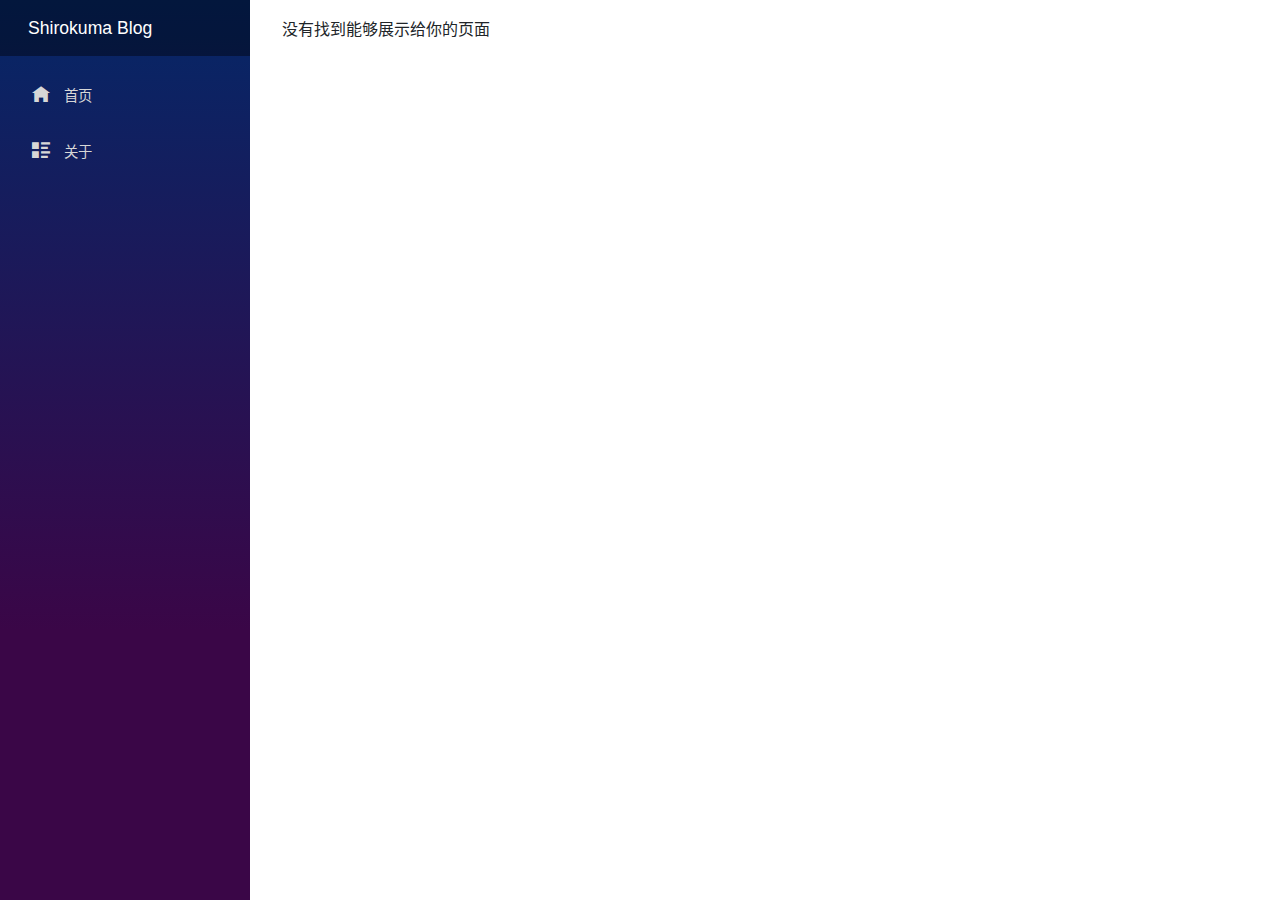
<file: index.html>
<!DOCTYPE html>
<html lang="zh-cn">

<head>
    <meta charset="utf-8" />
    <meta name="viewport" content="width=device-width, initial-scale=1.0, maximum-scale=1.0, user-scalable=no" />
    <title>白熊的博客</title>
    <base href="/" />
    <link href="css/bootstrap/bootstrap.min.css" rel="stylesheet" />
    <link href="css/app.css" rel="stylesheet" />
    <link href="ShirokumaBlog.styles.css" rel="stylesheet" />
</head>

<body>
    <div id="app">正在读取中...</div>

    <div id="blazor-error-ui">
        发生了未经处理的错误
        <a href="" class="reload">重新载入</a>
        <a class="dismiss">🗙</a>
    </div>
    <script src="_framework/blazor.webassembly.js"></script>
</body>

</html>
</file>
<file: ShirokumaBlog.styles.css>
/* /Shared/Components/MarkdownRender.razor.rz.scp.css */

/* 外框样式 */
.markdown[b-j853vg6ex8] {
    padding: 10px;
    /*border-width: 2px;
    border-style: solid;
    border-color: #D0D0D0;*/
}

/* 基本样式 */
.markdown[b-j853vg6ex8]  table {
    width: 100%; /*表格宽度*/
    max-width: 65em; /*表格最大宽度，避免表格过宽*/
    border: 1px solid #dedede; /*表格外边框设置*/
    margin: 15px auto; /*外边距*/
    border-collapse: collapse; /*使用单一线条的边框*/
    empty-cells: show; /*单元格无内容依旧绘制边框*/
}


.markdown[b-j853vg6ex8]  table th, .markdown[b-j853vg6ex8]  table td {
    height: 35px; /*统一每一行的默认高度*/
    border: 1px solid #dedede; /*内部边框样式*/
    padding: 0 10px; /*内边距*/
}

/* 表头样式 */
.markdown[b-j853vg6ex8]  table th {
    font-weight: bold; /*加粗*/
    text-align: center !important; /*内容居中，加上 !important 避免被 Markdown 样式覆盖*/
    background: rgba(158,188,226,0.2); /*背景色*/
}

/* 隔行变色 */
.markdown[b-j853vg6ex8]  table tbody tr:nth-child(2n) {
    background: rgba(158,188,226,0.12);
}

/* 悬浮变色 */
.markdown[b-j853vg6ex8]  table tbody tr:hover {
    background: #efefef;
}
/* /Shared/MainLayout.razor.rz.scp.css */
.page[b-hv1jzraxp7] {
    position: relative;
    display: flex;
    flex-direction: column;
}

main[b-hv1jzraxp7] {
    flex: 1;
}

.sidebar[b-hv1jzraxp7] {
    background-image: linear-gradient(180deg, rgb(5, 39, 103) 0%, #3a0647 70%);
}

.top-row[b-hv1jzraxp7] {
    background-color: #f7f7f7;
    border-bottom: 1px solid #d6d5d5;
    justify-content: flex-end;
    height: 3.5rem;
    display: flex;
    align-items: center;
}

    .top-row[b-hv1jzraxp7]  a, .top-row[b-hv1jzraxp7]  .btn-link {
        white-space: nowrap;
        margin-left: 1.5rem;
        text-decoration: none;
    }

    .top-row[b-hv1jzraxp7]  a:hover, .top-row[b-hv1jzraxp7]  .btn-link:hover {
        text-decoration: underline;
    }

    .top-row[b-hv1jzraxp7]  a:first-child {
        overflow: hidden;
        text-overflow: ellipsis;
    }

@media (max-width: 640.98px) {
    .top-row:not(.auth)[b-hv1jzraxp7] {
        display: none;
    }

    .top-row.auth[b-hv1jzraxp7] {
        justify-content: space-between;
    }

    .top-row[b-hv1jzraxp7]  a, .top-row[b-hv1jzraxp7]  .btn-link {
        margin-left: 0;
    }
}

@media (min-width: 641px) {
    .page[b-hv1jzraxp7] {
        flex-direction: row;
    }

    .sidebar[b-hv1jzraxp7] {
        width: 250px;
        height: 100vh;
        position: sticky;
        top: 0;
    }

    .top-row[b-hv1jzraxp7] {
        position: sticky;
        top: 0;
        z-index: 1;
    }

    .top-row.auth[b-hv1jzraxp7]  a:first-child {
        flex: 1;
        text-align: right;
        width: 0;
    }

    .top-row[b-hv1jzraxp7], article[b-hv1jzraxp7] {
        padding-left: 2rem !important;
        padding-right: 1.5rem !important;
    }
}
/* /Shared/NavMenu.razor.rz.scp.css */
.navbar-toggler[b-vkynlmem6n] {
    background-color: rgba(255, 255, 255, 0.1);
}

.top-row[b-vkynlmem6n] {
    height: 3.5rem;
    background-color: rgba(0,0,0,0.4);
}

.navbar-brand[b-vkynlmem6n] {
    font-size: 1.1rem;
}

.oi[b-vkynlmem6n] {
    width: 2rem;
    font-size: 1.1rem;
    vertical-align: text-top;
    top: -2px;
}

.nav-item[b-vkynlmem6n] {
    font-size: 0.9rem;
    padding-bottom: 0.5rem;
}

    .nav-item:first-of-type[b-vkynlmem6n] {
        padding-top: 1rem;
    }

    .nav-item:last-of-type[b-vkynlmem6n] {
        padding-bottom: 1rem;
    }

    .nav-item[b-vkynlmem6n]  a {
        color: #d7d7d7;
        border-radius: 4px;
        height: 3rem;
        display: flex;
        align-items: center;
        line-height: 3rem;
    }

.nav-item[b-vkynlmem6n]  a.active {
    background-color: rgba(255,255,255,0.25);
    color: white;
}

.nav-item[b-vkynlmem6n]  a:hover {
    background-color: rgba(255,255,255,0.1);
    color: white;
}

@media (min-width: 641px) {
    .navbar-toggler[b-vkynlmem6n] {
        display: none;
    }

    .collapse[b-vkynlmem6n] {
        /* Never collapse the sidebar for wide screens */
        display: block;
    }
}
</file>
<file: css/app.css>
﻿@import url('open-iconic/font/css/open-iconic-bootstrap.min.css');

html, body {
    font-family: 'Helvetica Neue', Helvetica, Arial, sans-serif;
}

h1:focus {
    outline: none;
}

a, .btn-link {
    color: #0071c1;
}

.btn-primary {
    color: #fff;
    background-color: #1b6ec2;
    border-color: #1861ac;
}

.content {
    padding-top: 1.1rem;
}

.valid.modified:not([type=checkbox]) {
    outline: 1px solid #26b050;
}

.invalid {
    outline: 1px solid red;
}

.validation-message {
    color: red;
}

#blazor-error-ui {
    background: lightyellow;
    bottom: 0;
    box-shadow: 0 -1px 2px rgba(0, 0, 0, 0.2);
    display: none;
    left: 0;
    padding: 0.6rem 1.25rem 0.7rem 1.25rem;
    position: fixed;
    width: 100%;
    z-index: 1000;
}

    #blazor-error-ui .dismiss {
        cursor: pointer;
        position: absolute;
        right: 0.75rem;
        top: 0.5rem;
    }

.blazor-error-boundary {
    background: url([data-uri]) no-repeat 1rem/1.8rem, #b32121;
    padding: 1rem 1rem 1rem 3.7rem;
    color: white;
}

    .blazor-error-boundary::after {
        content: "An error has occurred."
    }
</file>
